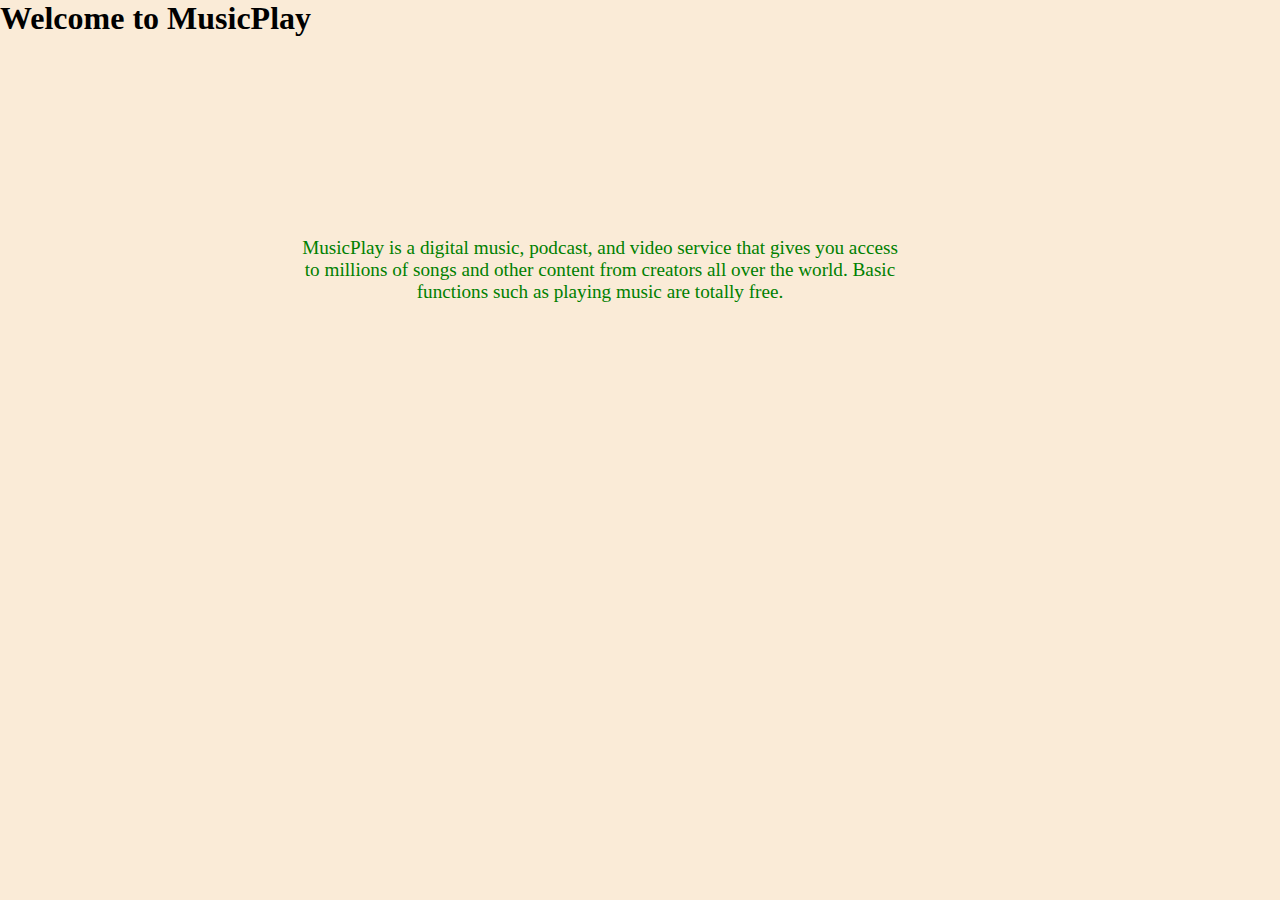
<file: About.html>
<!DOCTYPE html>
<html lang="en">
<head>
    <meta charset="UTF-8">
    <meta http-equiv="X-UA-Compatible" content="IE=edge">
    <meta name="viewport" content="width=device-width, initial-scale=1.0">
    <title>Document</title>
    <link rel="stylesheet" href="/style.css">
</head>
<body>
    <div>
        <div>
            <h1>Welcome to MusicPlay</h1>
        </div>
        <div class="aboutPara">
            MusicPlay is a digital music, podcast, and video service 
            that gives you access to millions of songs and other 
            content from creators all over the world. Basic functions
            such as playing music are totally free.
        </div>
    </div>
   
    
</body>
</html>
</file>
<file: style.css>
@import url('https://fonts.googleapis.com/css2?family=Ubuntu:wght@300&display=swap');
@import url('https://fonts.googleapis.com/css2?family=Ubuntu:ital,wght@0,300;1,300&family=Varela+Round&display=swap');
 body{
    background-color: antiquewhite;
 }
 *{
    margin:0 ;
    padding: 0;
 }
 nav{
    font-family:'Ubuntu',sans-serif;
 }
 a{
   text-decoration: none;
   color: white ;
 }
 nav ul{
    display: flex;
    align-items:center ;
    list-style-type: none;
    height: 65px;
    background-color: black;
    color: white;
 }
 nav ul li{
    padding: 0 12px;
 }
 .brand img{
    width: 44px;
    padding: 0 8px;
 }
 .brand{
    display: flex;
    align-items: center;
    font-weight: bolder;
    font-size: 1.3rem;
 }
 .container{
    min-height: 57vh;
    background-color: black;
    color: white;
    font-family: 'Varela Round', sans-serif;
    display: flex;
    margin: 23px auto;
    width: 70%;
    border-radius: 12px;
    padding: 34px;
    background-image: url('image/backgroundspoty.jpg');
 }
 .bottom{
    position: sticky;
    background-color: black;
    height: 100px;
    bottom: 0;
    display: flex;
    justify-content: center;
    align-items: center;
    color: white;
    flex-direction: column;

 }
 .icons{
    margin-top: 12px;
 }
 .icons i{
    cursor: pointer;
 }
 #myProgress{
    width: 80vw;
    cursor: pointer;
 }

 .margintopcontainer{
   margin: 30px;
 }

 .songitem{
   height: 50px;
   display: flex;
   background-color: white;
   color: black;
   margin: 12px 0;
   justify-content: space-between;
   align-items: center;
   border-radius: 34px;

 }
 .songitem img{
   width: 43px;
   margin: 0 23px;
   border-radius: 34px;
 }
 .timetamp{
   margin: 0 23px;
 }

 .timetamp i{
   cursor: pointer;
 }
 .songinfo{
   position: absolute;
   left: 9vw;
   font-family:'Varela Round', sans-serif;
 }
 .songinfo img{
   width: 40px;
   opacity: 0;
   transform: opacity 0.4s ease-in;

 }

 .aboutPara{
   padding: 200px;
   justify-content: center;
   width: 600px;
   text-align: center;
   font-size: larger;
   margin-left: 100px;
   color: green;
}
.gifshowing img{
   width: 350px;
   justify-content: center;
   padding: 60px;
   opacity: 0;
   transform: opacity 0.4s ease-in;

}
</file>
